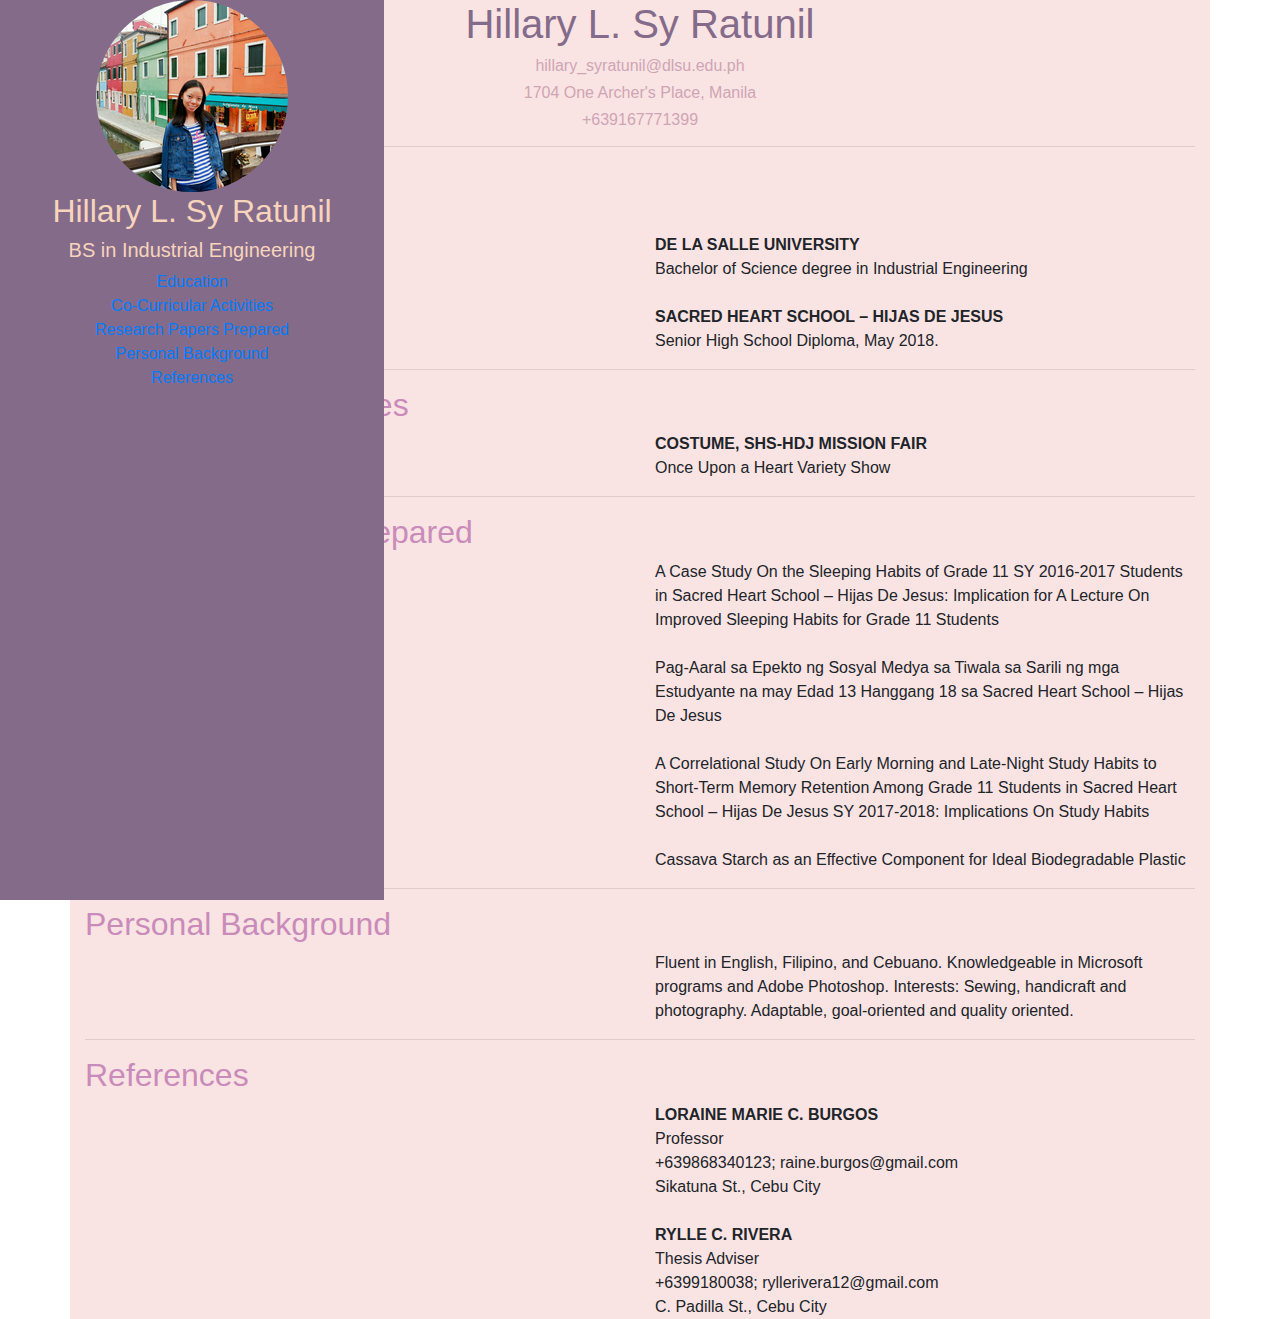
<file: index.html>
<html>

<head>
    <title> Resume </title>
    <link rel="stylesheet" href="https://maxcdn.bootstrapcdn.com/bootstrap/4.0.0/css/bootstrap.min.css" integrity="sha384-Gn5384xqQ1aoWXA+058RXPxPg6fy4IWvTNh0E263XmFcJlSAwiGgFAW/dAiS6JXm" crossorigin="anonymous">

    <link rel="stylesheet" href="style.css">
</head>

<body>

    <div class="container">
        <div class="row">
            
            <div class="col fixed-top" id="left-col"> 
                    <img src="pic20.png" id class="dp">
                   
                <br>
                    <h3> Hillary L. Sy Ratunil </h3>
                    <h5> BS in Industrial Engineering </h5>
                <h5> </h5>
                
                    <a href="#edu"> Education </a>
                <br>
                    <a href="#activities"> Co-Curricular Activities </a>
                <br>
                    <a href="#research"> Research Papers Prepared </a> 
                <br>
                    <a href="#Personal">Personal Background</a>
                <br>
                    <a href="#References"> References </a>
            </div>


            <div class="col" id="right-col">
                <section id="resume head">
                    <center>
                    <h1> Hillary L. Sy Ratunil </h1>
                    <h6>hillary_syratunil@dlsu.edu.ph </h6>
                    <h6> 1704 One Archer's Place, Manila </h6>
                    <h6> +639167771399 </h6>
                    </center>
                </section>


                <hr>


                <section id="edu">
                    <h2> Education</h2>

                    <div class="row">
                        <div class="col">

                            <b> 2018-present </b>
                        </div>
                        <div class="col">
                            <b>DE LA SALLE UNIVERSITY</b>
                            <br>
                            Bachelor of Science degree in Industrial Engineering
                            <br>
                        </div>

                    </div>

                    <br>
                    
                    <div class="row">
                        <div class="col">
                            <b> 2012-2018 </b>
                        </div>
                        <div class="col">
                            <b> SACRED HEART SCHOOL – HIJAS DE JESUS</b>
                            <br>
                            Senior High School Diploma, May 2018.

                        </div>
                    </div>
                </section>



                <hr>
                <section id="activities">
                    <h2> Co-Curricular Activities </h2>
                    <div class="row">
                        <div class="col">

                            <b>2017 </b>
                        </div>
                        <div class="col">
                            <b> COSTUME, SHS-HDJ MISSION FAIR </b>
                            <br>
                            Once Upon a Heart Variety Show
                        </div>

                    </div>
                </section>

                <hr>
                <section id="research">
                    <h2> Research Papers Prepared </h2>

                    <div class="row">
                        <div class="col">

                            <b> May 2017 </b>
                        </div>
                        <div class="col">
                            A Case Study On the Sleeping Habits of Grade 11 SY 2016-2017 Students in Sacred Heart School – Hijas De Jesus: Implication for A Lecture On
                            Improved Sleeping Habits for Grade 11 Students
                            <br>

                        </div>
                        
                    </div>

                    <br>
                    
                    <div class="row">
                        <div class="col">
                            <b> May 2017 </b>
                        </div>
                        <div class="col">
                            Pag-Aaral sa Epekto ng Sosyal Medya sa Tiwala sa Sarili ng mga Estudyante na may Edad 13 Hanggang 18 sa Sacred Heart School – Hijas De Jesus
                            <br>


                        </div>

                    </div>

                    <br>
                    
                    <div class="row">
                        <div class="col">
                            <b> November 2018 </b>
                        </div>
                        <div class="col">
                            A Correlational Study On Early Morning and Late-Night Study Habits to Short-Term Memory Retention Among Grade 11 Students in Sacred Heart School – Hijas De Jesus SY 2017-2018: Implications On Study Habits
                            <br>


                        </div>

                    </div>

                    <br>

                    <div class="row">
                        <div class="col">
                            <b> April 2018 </b>
                        </div>
                        <div class="col">
                            Cassava Starch as an Effective Component for Ideal Biodegradable Plastic
                            <br>


                        </div>

                    </div>

                    <hr>
                </section>


                <section id="Personal">
                    <h2> Personal Background </h2>
                    <div class="row">
                        <div class="col">


                        </div>
                        <div class="col">
                            Fluent in English, Filipino, and Cebuano. Knowledgeable in Microsoft programs and Adobe Photoshop. Interests: Sewing, handicraft and photography. Adaptable, goal-oriented and quality oriented.
                            <br>

                        </div>

                    </div>
                </section>

                <hr>
                <section id="References">
                    <h2> References </h2>
                    <div class="row">
                        <div class="col">


                        </div>
                        <div class="col">
                            <b>LORAINE MARIE C. BURGOS </b>
                            <br>
                            Professor
                            <br>
                            +639868340123; raine.burgos@gmail.com
                            <br>
                            Sikatuna St., Cebu City


                        </div>

                    </div>

                    <br>

                    <div class="row">
                        <div class="col">


                        </div>
                        <div class="col">
                            <b>RYLLE C. RIVERA</b>
                            <br>
                            Thesis Adviser
                            <br>
                            +6399180038; ryllerivera12@gmail.com
                            <br>
                            C. Padilla St., Cebu City


                        </div>

                    </div>
                </section>

            </div>


</body>

</html>
</file>
<file: style.css>
/*Left Column*/

h3 {
    color: #F7D4BC;
    font-size: 2em;
}

h5 {
    color: #F7D4BC;
}

#left-col{
    background-color: #846B8A;
}

#left-col {
    padding: 0;
    width: 24em;
    height: 100vh;
}

.dp {
    border-radius: 50%
}

#left-col {
    text-align: center;
}

/*Right Column*/
h1{
    color:#846B8A;
}

h2 {
    color: #C98BB9; 
}

h6 {
    color: #CFA5B4;
}

#edu {
    margin-top: 2.5em;
}

#right-col {
    background-color: #FAE3E3;
}


#right-col h3 {
    font-size: 2em;
    color: coral;
}
</file>
